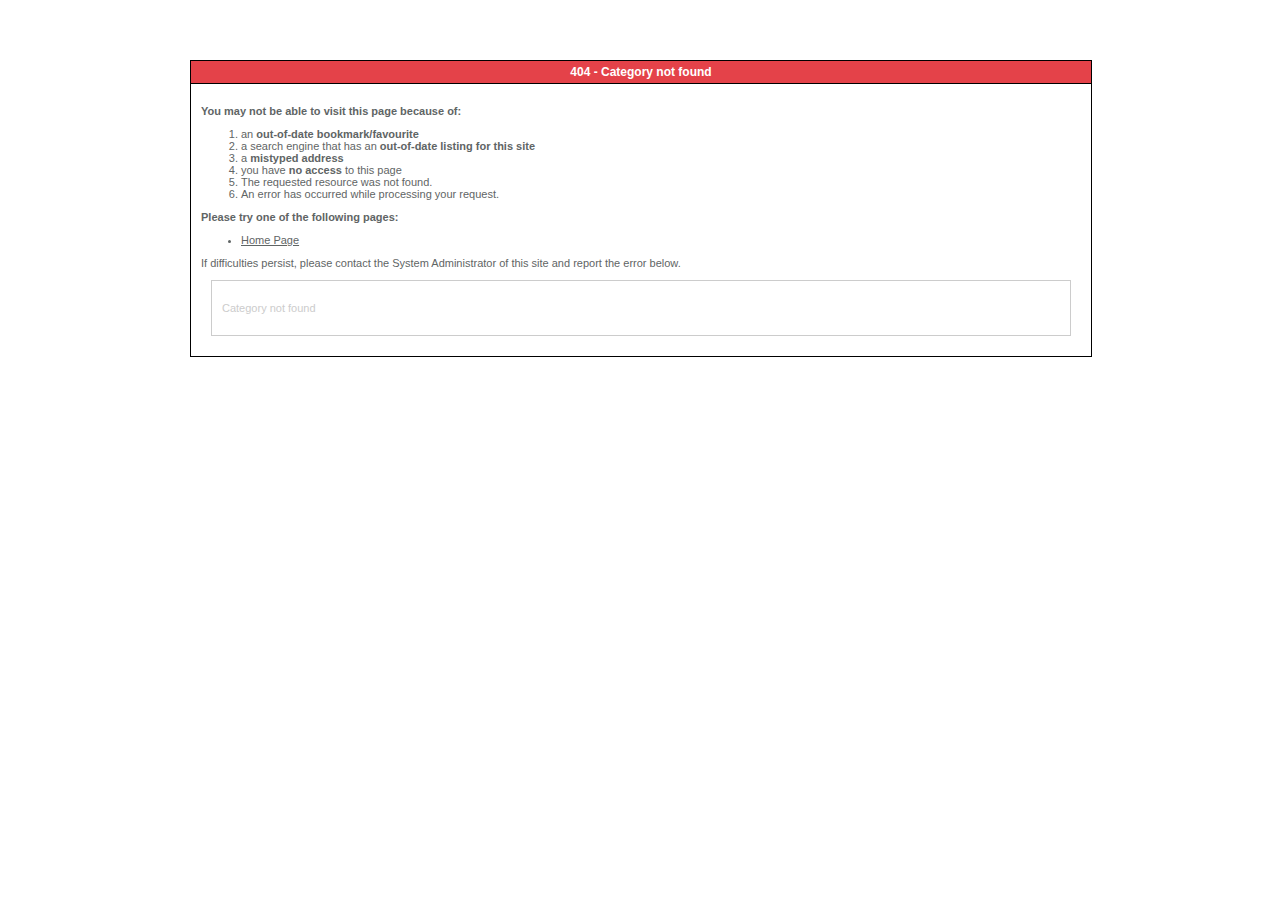
<file: project-archive.html>
<!DOCTYPE html PUBLIC "-//W3C//DTD XHTML 1.0 Transitional//EN" "http://www.w3.org/TR/xhtml1/DTD/xhtml1-transitional.dtd">
<html xmlns="http://www.w3.org/1999/xhtml" xml:lang="en-gb" lang="en-gb" dir="ltr">
<head>
	<meta http-equiv="content-type" content="text/html; charset=utf-8">
	<title>404 - Category not found</title>
	<link rel="stylesheet" href="css/css-error.css" type="text/css">
		</head>
<body>
	<div class="error">
		<div id="outline">
		<div id="errorboxoutline">
			<div id="errorboxheader">404 - Category not found</div>
			<div id="errorboxbody">
			<p><strong>You may not be able to visit this page because of:</strong></p>
			<ol>
				<li>an <strong>out-of-date bookmark/favourite</strong></li>
				<li>a search engine that has an <strong>out-of-date listing for this site</strong></li>
				<li>a <strong>mistyped address</strong></li>
				<li>you have <strong>no access</strong> to this page</li>
				<li>The requested resource was not found.</li>
				<li>An error has occurred while processing your request.</li>
			</ol>
			<p><strong>Please try one of the following pages:</strong></p>
			<ul>
				<li><a href="index.html" title="Go to the Home Page">Home Page</a></li>
			</ul>
			<p>If difficulties persist, please contact the System Administrator of this site and report the error below.</p>
			<div id="techinfo">
			<p>Category not found</p>
			<p>
							</p>
			</div>
			</div>
		</div>
		</div>
	</div>
</body>
</html>
</file>
<file: css/css-error.css>
/**
 * @copyright	Copyright (C) 2005 - 2015 Open Source Matters, Inc. All rights reserved.
 * @license		GNU General Public License version 2 or later; see LICENSE.txt
 */

/* Start Common Styles */
* {
	font-family: helvetica, arial, sans-serif;
	font-size: 11px;
	color: #5F6565;
}

html {
	height: 100%;
	margin-bottom: 1px;
}

body {
	margin: 0px;
	padding: 0px;
	height: 100%;
	margin-bottom: 1px;
	background: #FFFFFF;
	font-family: helvetica, arial, sans-serif;
	font-weight: normal;
	padding-top: 0px;
	margin-top: 0px;
}

.error {
	margin-left: auto;
	margin-right: auto;
}

table, td, th, div, pre, blockquote, ul, ol, dl, address,.componentheading,.contentheading,.contentpagetitle,.sectiontableheader,.newsfeedheading {
	font-family: helvetica, arial, sans-serif;
	font-weight: normal;
}

#outline {
	width: 900px;
	margin: 0 auto;
	padding: 0px;
	padding-top: 60px;
	padding-bottom: 60px;
	background: #FFFFFF;
}
#errorboxoutline {
	width: 900px;
	margin: 0px;
	padding: 0px;
	border: 1px solid #000000;
}
#errorboxheader {
	width: 900px;
	margin: 0px;
	padding: 0px;
	background: #E44249;
	color: #FFFFFF;
	font-weight: bold;
	font-size: 12px;
	line-height: 22px;
	text-align: center;
	border-bottom: 1px solid #000000;
}
#errorboxbody {
	margin: 0px;
	padding: 10px;
	text-align: left;
}
#techinfo {
	margin: 10px;
	padding: 10px;
	text-align: left;
	border: 1px solid #CCCCCC;
	color: #CCCCCC;
}
#techinfo p {
	color: #CCCCCC;
}
</file>
